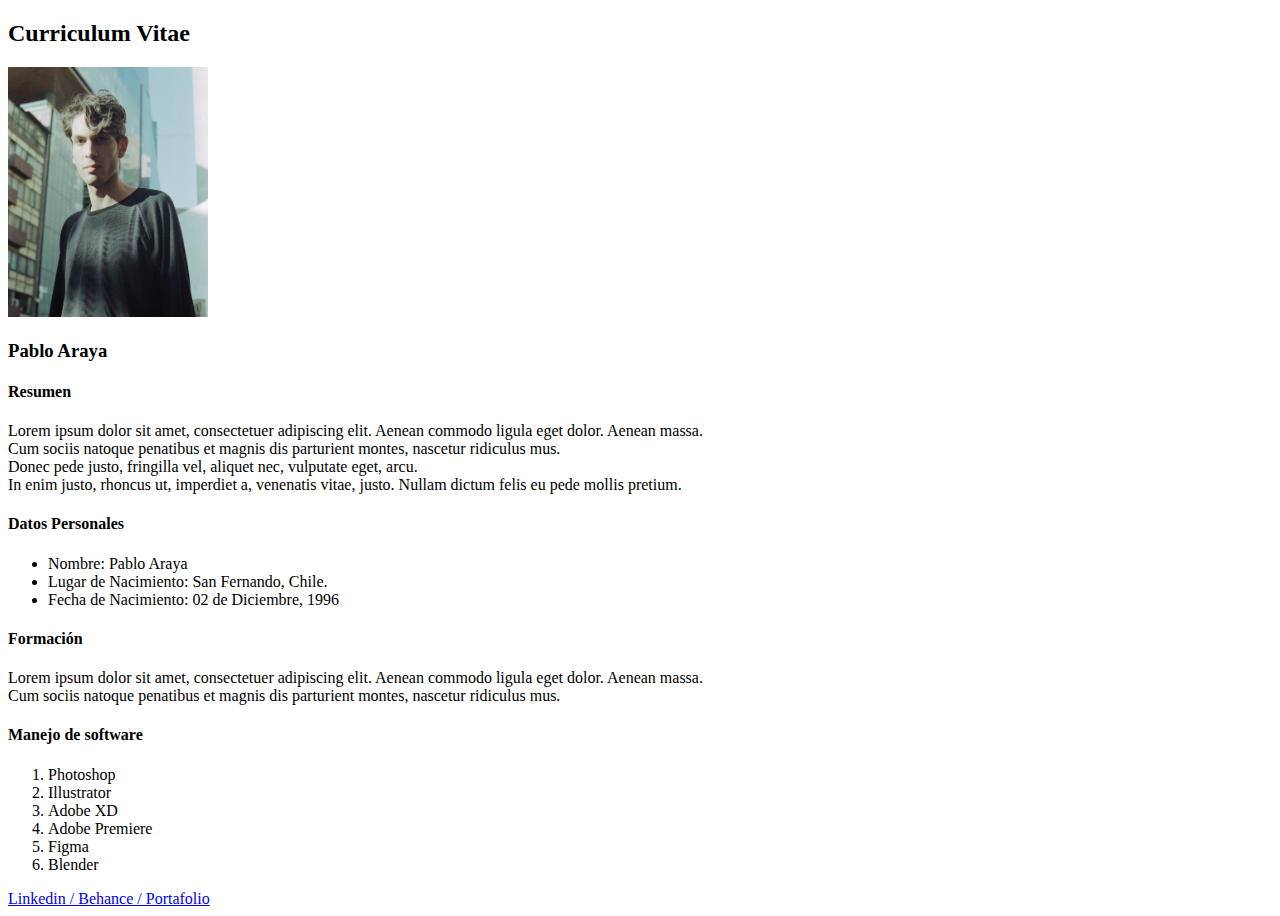
<file: desafios/cv/index.html>
<!DOCTYPE html>
<html lang="en">
<head>
    <meta charset="UTF-8">
    <meta http-equiv="X-UA-Compatible" content="IE=edge">
    <meta name="viewport" content="width=device-width, initial-scale=1.0">
    <title>Curriculum Vitae Pablo Araya</title>
    <link rel="icon" type="image/png" href="assets/imgs/bot.png">
</head>
<body>

    <h2> Curriculum Vitae</h2> 

    <img src="assets/imgs/Pablo.jpg" alt="Pablo Araya" width="200px" height="250px" >

    <h3> Pablo Araya</h3>

    <h4> Resumen </h4>

    <p> Lorem ipsum dolor sit amet, consectetuer adipiscing elit. Aenean commodo ligula eget dolor. Aenean massa. <br> 
        Cum sociis natoque penatibus et magnis dis parturient montes, nascetur ridiculus mus. <br> 
        Donec pede justo, fringilla vel, aliquet nec, vulputate eget, arcu. <br> 
        In enim justo, rhoncus ut, imperdiet a, venenatis vitae, justo. Nullam dictum felis eu pede mollis pretium. </p>

        <h4> Datos Personales </h4>

        <ul> 
            <li> Nombre: Pablo Araya </li>
            <li> Lugar de Nacimiento: San Fernando, Chile. </li>
            <li> Fecha de Nacimiento: 02 de Diciembre, 1996 </li>
        </ul>

    <h4> Formación </h4>

    <p> Lorem ipsum dolor sit amet, consectetuer adipiscing elit. Aenean commodo ligula eget dolor. Aenean massa. <br> 
        Cum sociis natoque penatibus et magnis dis parturient montes, nascetur ridiculus mus.  </p>

    <h4> Manejo de software </h4>
    
    <ol> 
        <li> Photoshop </li>
        <li> Illustrator </li>
        <li> Adobe XD </li>
        <li> Adobe Premiere </li>
        <li> Figma </li>
        <li> Blender </li>
    </ol>

    <a href="https://www.linkedin.com/in/pablo-araya-gonz%C3%A1lez-54032a221/"> Linkedin / </a>
    <a href="https://www.behance.net/pabloaraya?tracking_source=search_users|pablo%20araya"> Behance / </a>
    <a href="portafolio.html"> Portafolio </a>

</body>
</html>
</file>
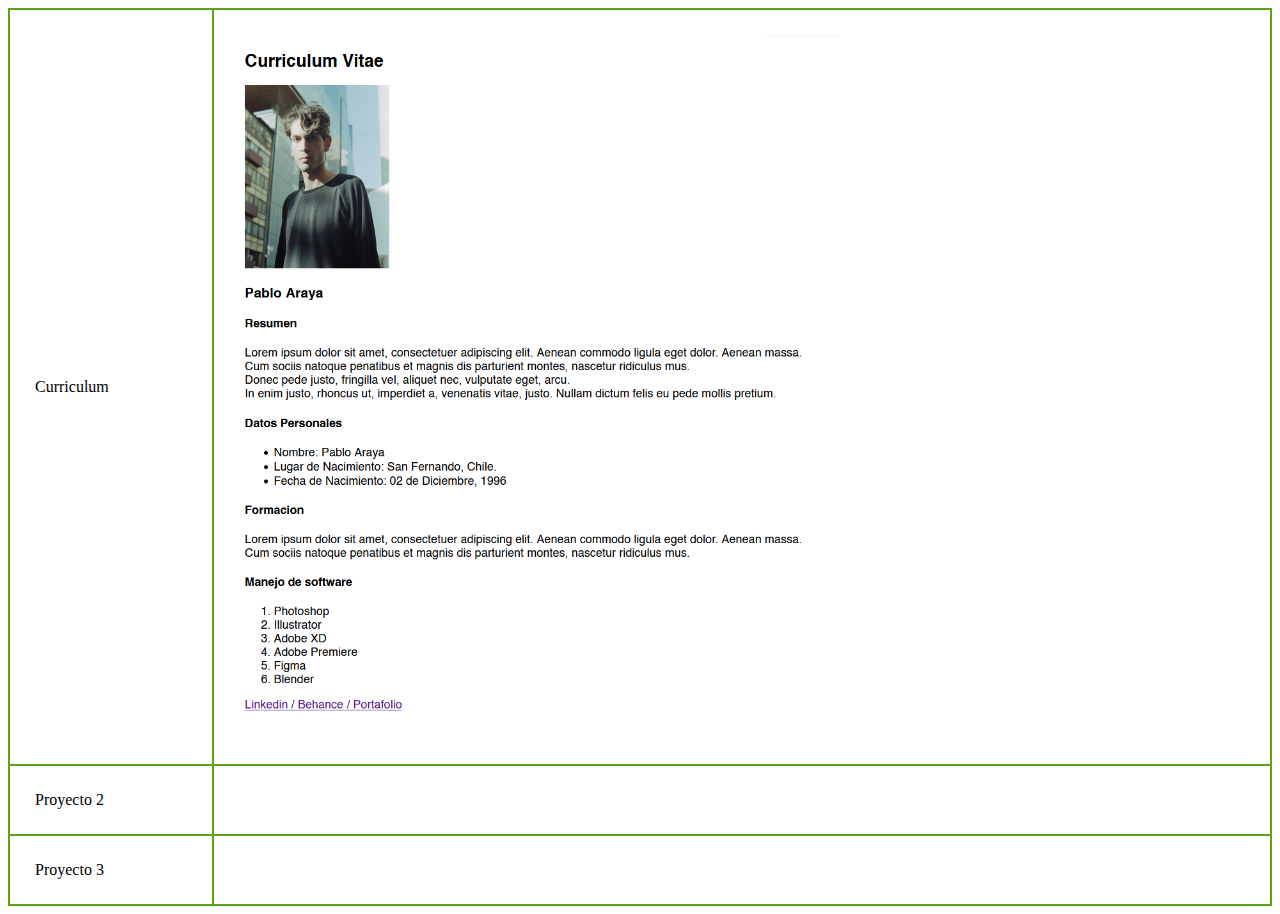
<file: desafios/cv/portafolio.html>
<!DOCTYPE html>
<html lang="en">
<head>
    <meta charset="UTF-8">
    <meta http-equiv="X-UA-Compatible" content="IE=edge">
    <meta name="viewport" content="width=device-width, initial-scale=1.0">
    <title>Portafolio</title>
    <link rel="icon" type="image/png" href="assets/imgs/bot.png">
    <style> 
    table, th, td{ border: 2px solid rgb(90, 164, 20); border-collapse: collapse;} 

    th, td{ 
        padding: 25px;
    }

    td{
        text-align: Left;
    }
    </style>
</head>
<body>
    <table style="width: 100%;">       
        <tr>
            <td>Curriculum</td>
            <td><img src="assets/imgs/Captura de pantalla 2023-04-15 004642.png" alt="Pablo Araya" width="600px" height="700px" ></td>
</tr>

<tr>
<td>Proyecto 2</td>
<td></td>
</tr>

<tr>
<td>Proyecto 3</td>
<td></td>
</tr>

</table>
</body>
</html>
</file>
